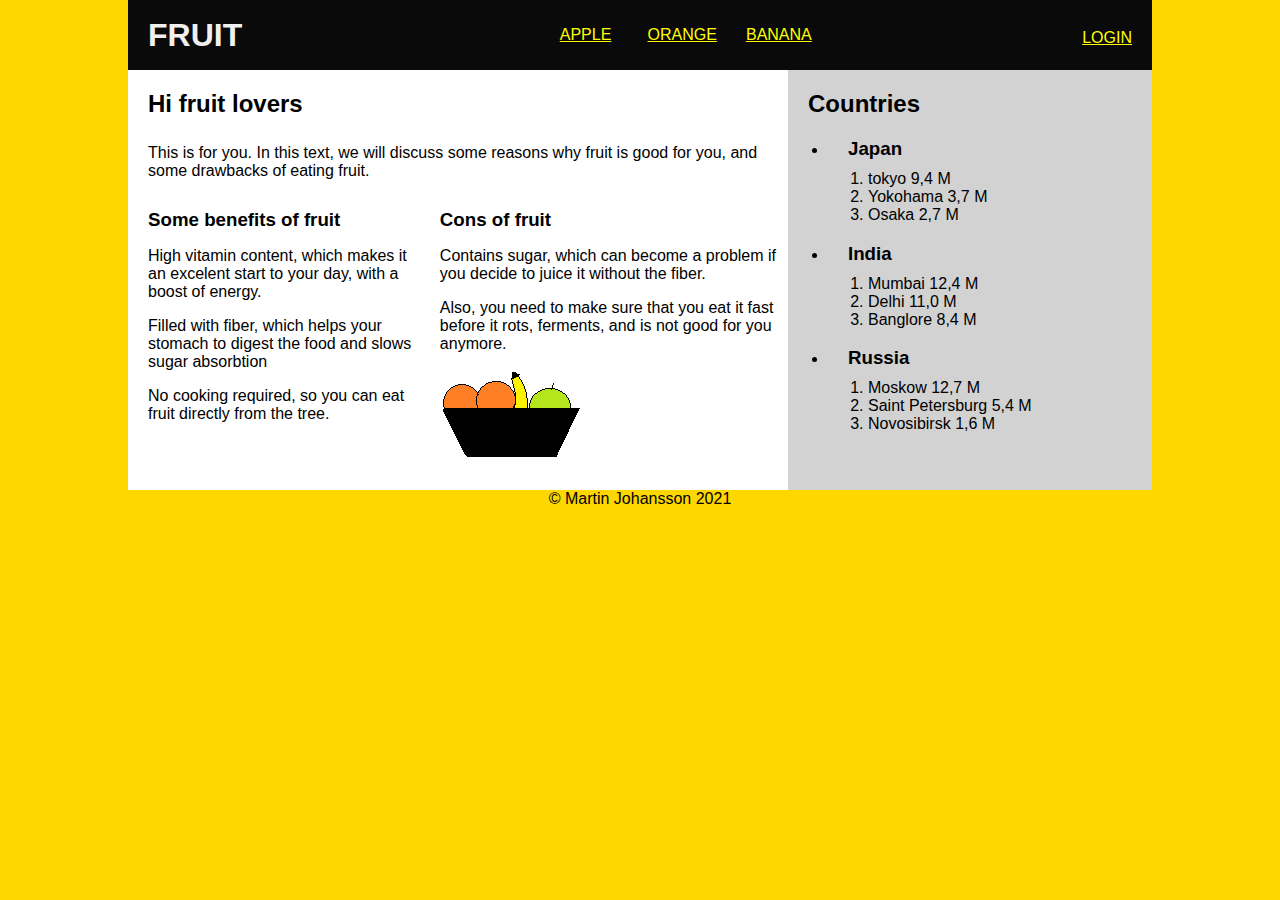
<file: Index.html>
<!DOCTYPE html>
<html>

<head>
    <title> Fruit </title>
	<link rel="stylesheet" href="styles.css">
  <meta charset="UTF-8">

</head>

<body>
<header>
    <h1> Fruit </h1>
	<nav>
	<ol>
		<li><a href="#"> Apple</a></li>
		<li><a href="#"> Orange </a></li>
		<li><a href="#"> Banana </a></li>
	</ol>
	</nav>
	<p><a href="login.html"> Login</a></p>
</header>
<div class="indexpage">	
	<h2>Hi fruit lovers</h2>
	<p class="para1">This is for you. In this text, we will discuss some reasons why fruit is good for you, and some drawbacks of eating fruit.</p>	
	<article>
		<h3>Some benefits of fruit</h3>
		<p>High vitamin content, which makes it an excelent start to your day, with a boost of energy.</p>
		<p>Filled with fiber, which helps your stomach to digest the food and slows sugar absorbtion</p>
		<p>No cooking required, so you can eat fruit directly from the tree.</p>
	</article>
	<article>
		<h3>Cons of fruit</h3>
		<p>Contains sugar, which can become a problem if you decide to juice it without the fiber.</p>
		<p>Also, you need to make sure that you eat it fast before it rots, ferments, and is not good for you anymore.</p>
		<img src="fruits1.png"></img>	
	</article>	
</div>
<aside>
	<h2>Countries</h2>
	<ul>
		<li><h3>Japan</h3>
		<ol>
			<li>tokyo 9,4 M</li>
			<li>Yokohama 3,7 M</li>
			<li>Osaka 2,7 M</li>
		</ol>
		</li>
		<li><h3>India</h3>
		<ol>
			<li>Mumbai 12,4 M</li>
			<li>Delhi 11,0 M</li>
			<li>Banglore 8,4 M</li>
		</ol>
		</li>
		<li><h3>Russia</h3>
		<ol>
			<li>Moskow 12,7 M</li>
			<li>Saint Petersburg 5,4 M</li>
			<li>Novosibirsk 1,6 M</li>
		</ol>
		</li>
	</ul>
</aside>
<footer>
	<span>© Martin Johansson 2021</span>
</footer>
</body>
</html>
</file>
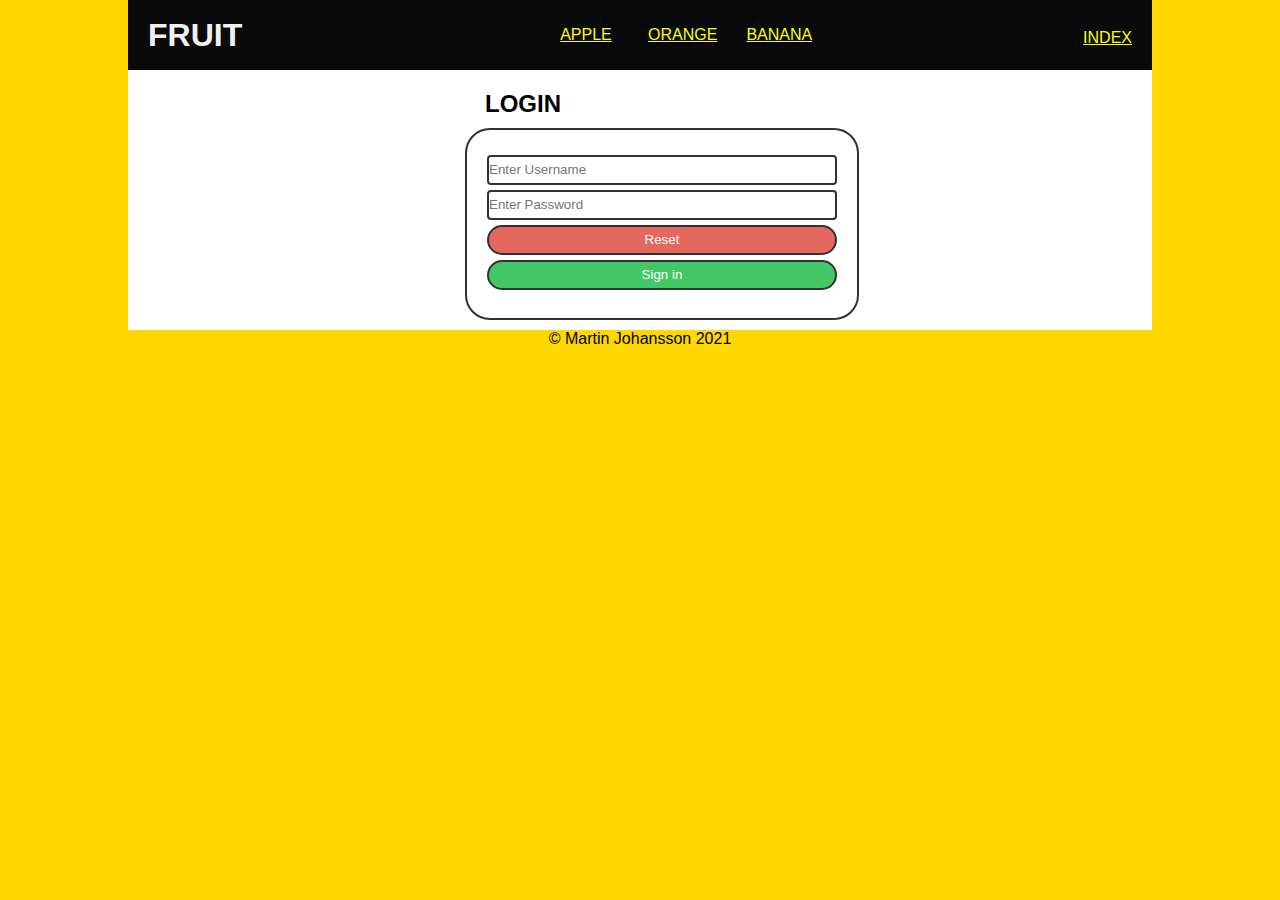
<file: Login.html>
<!DOCTYPE html>
<html>

<head>
  <title> Fruit </title>
  <link rel="stylesheet" href="styles.css">
  <meta charset="UTF-8">
	
</head>

<header>
    <h1> Fruit </h1>
	<nav>
	<ol>
		<li><a href="#"> Apple</a></li>
		<li><a href="#"> Orange </a></li>
		<li><a href="#"> Banana </a></li>
	</ol>
	</nav>
	<p><a href="index.html"> Index</a></p>
</header>
<div class="loginpage">
	<h2>Login</h2>
	<form>
		<input type="text" placeholder="Enter Username" name="uname" required> 
		<input type="password" placeholder="Enter Password" name="psw" required>
		<input type="submit" class= "myButton2" value="Reset">
		<input type="submit" class="myButton" value="Sign in">
	</form>
</div>
<footer>
	<span>© Martin Johansson 2021</span>
</footer>
</body>
</html>
</file>
<file: styles.css>
body{
	background-color: gold;
	font-family: sans-serif;
	width: 1024px;
	margin: auto;	    ´
}

header{
	display: flex;
	justify-content: space-between;
	background-color: rgb(10,10,10);
	align-items: center;
	height:70px;
	text-transform: uppercase;
}
header h1{
	
	margin:20px;
	color:rgb(240,240,240);
}
header p{
	margin-right:20px;
}
nav ol {
    width: 290px;
    height:70px;	
    display: table;
    table-layout: fixed;
}
nav li {
    display: table-cell;	
    text-align:center;
    vertical-align: middle;

}
nav li a {
    display: block;
}
a {
	color:yellow;
	
}
a:hover{
	background-color:white;
	color:black;
}
div{
	background-color:White;
	
	float:left;
}
.loginpage{
	width: 1024px;
	
	height:260px;
	
	display:grid;
	grid-template-rows: min-content auto;
}
.loginpage h2{
	text-transform: uppercase;
	margin-right:337px;
	margin-left:357px;
}
.indexpage{
	width:660px;
	height:420px;
	display:grid;
	grid-template-rows:min-content min-content auto;
	
}
aside{
	background-color:rgb(210,210,210);
	height:420px;
	width:364px;
	float:right;	
}
.para1{
	grid-column-start:1;
	grid-column-end:3;
}

div h2,h3,p,img, form{
	margin-left:20px;
	margin-bottom:10px;
	}
aside h2{margin:20px;}
footer{
	text-align:center;	
	
}
input, textarea, select, button {
  
  width : 350px;
  height: 30px;
  padding: 0;

  margin-top:5px;
  box-sizing: border-box;
  
}
input{
	border: 2px solid rgb(50,50,50);
	border-radius: 4px;
}
form{
  border-radius: 25px;
  border: 2px solid rgb(50,50,50);
  width:350px;
  padding: 20px;
  margin-left:337px;
  margin-right:337px;

}
.myButton {
	background-color:#44c767;
	border-radius:28px;
	display:inline-block;
	cursor:pointer;
	color:#ffffff;	
}
.myButton:hover {
	background-color:#5cbf2a;
}
.myButton:active {
	position:relative;
	top:1px;
}
.myButton2 {
	background-color:#e4685d;
	border-radius:28px;
	display:inline-block;
	cursor:pointer;
	color:#ffffff;	
}
.myButton2:hover {
	background-color:#eb675e;
}
.myButton2:active {
	position:relative;
	top:1px;
}
</file>
